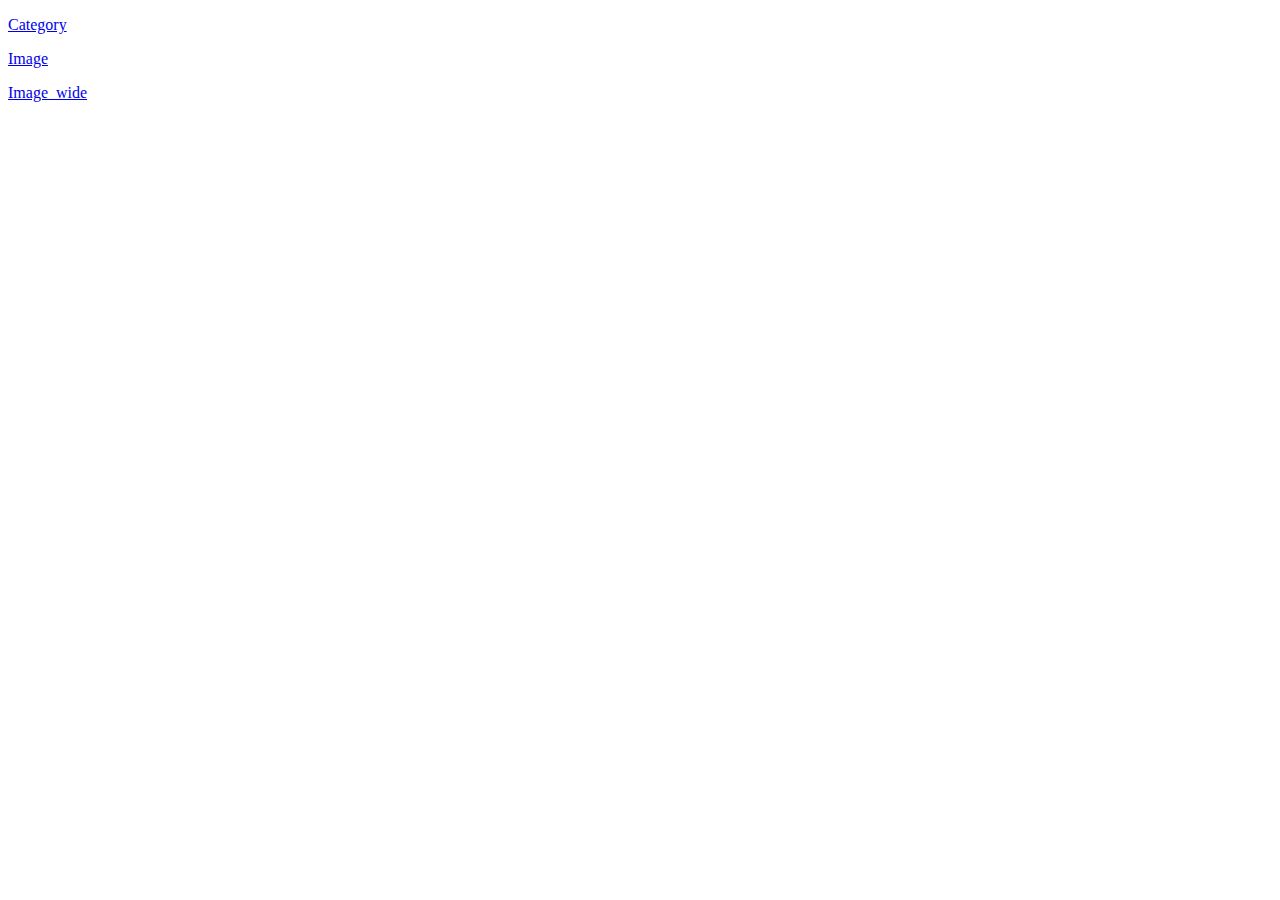
<file: index.html>
<!DOCTYPE html>
<html lang="en-US">
  <head>
    <meta charset="utf-8">
    <meta name="viewport" content="width=device-width">
    <title>My test page</title>
  </head>
  <body>
    <p><a href="category/index.html">Category</a></p>
    <p><a href="upload2/upload2_var2.html">Image</a></p>
    <p><a href="upload2/upload2_var3.html">Image_wide</a></p>
  </body>
</html>
</file>
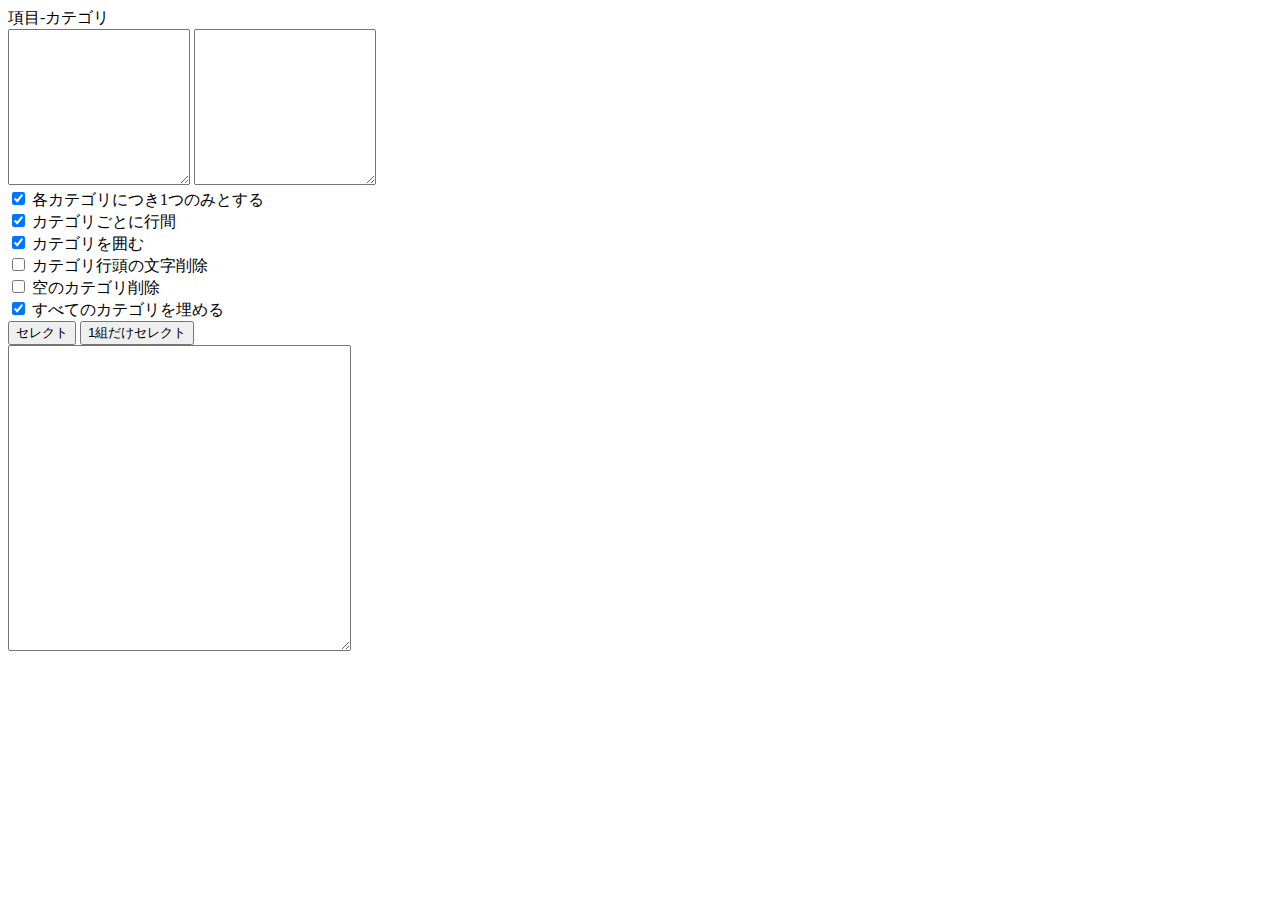
<file: category/index.html>
<!DOCTYPE html>
<html>
<head>
  <meta charset="utf-8"/>
  <title>カテゴリ分けツール</title>
</head>
<body>
  <div>項目-カテゴリ</div>
  <form id="form1" action="#">
    <div>
      <textarea id="list1" cols=20 rows=10></textarea>
      <textarea id="list2" cols=20 rows=10></textarea>
    </div>
    <div>
      <label><input type="checkbox" id="cb1" value="only1" checked /> 各カテゴリにつき1つのみとする</label><br>
      <label><input type="checkbox" id="cb2" value="gyokan" checked /> カテゴリごとに行間</label><br>
      <label><input type="checkbox" id="cb3" value="kakomi" checked /> カテゴリを囲む</label><br>
      <label><input type="checkbox" id="cb4" value="gyoto"> カテゴリ行頭の文字削除</label><br>
      <label><input type="checkbox" id="cb5" value="emptyskip"> 空のカテゴリ削除</label><br>
	  <label><input type="checkbox" id="cb6" value="fulfill" checked /> すべてのカテゴリを埋める</label><br>
    </div>
    <div>
      <input type="button" onclick="func2()" value="セレクト">
	  <input type="button" onclick="func3()" value="1組だけセレクト">
    </div>
    <div>
      <textarea id="list3" cols=40 rows=20></textarea>
    </div>
  </form>
  <div id="output_message"></div>
  <br>
  <script src="hello_241117.js">
  </script>
</body>
</html>
</file>
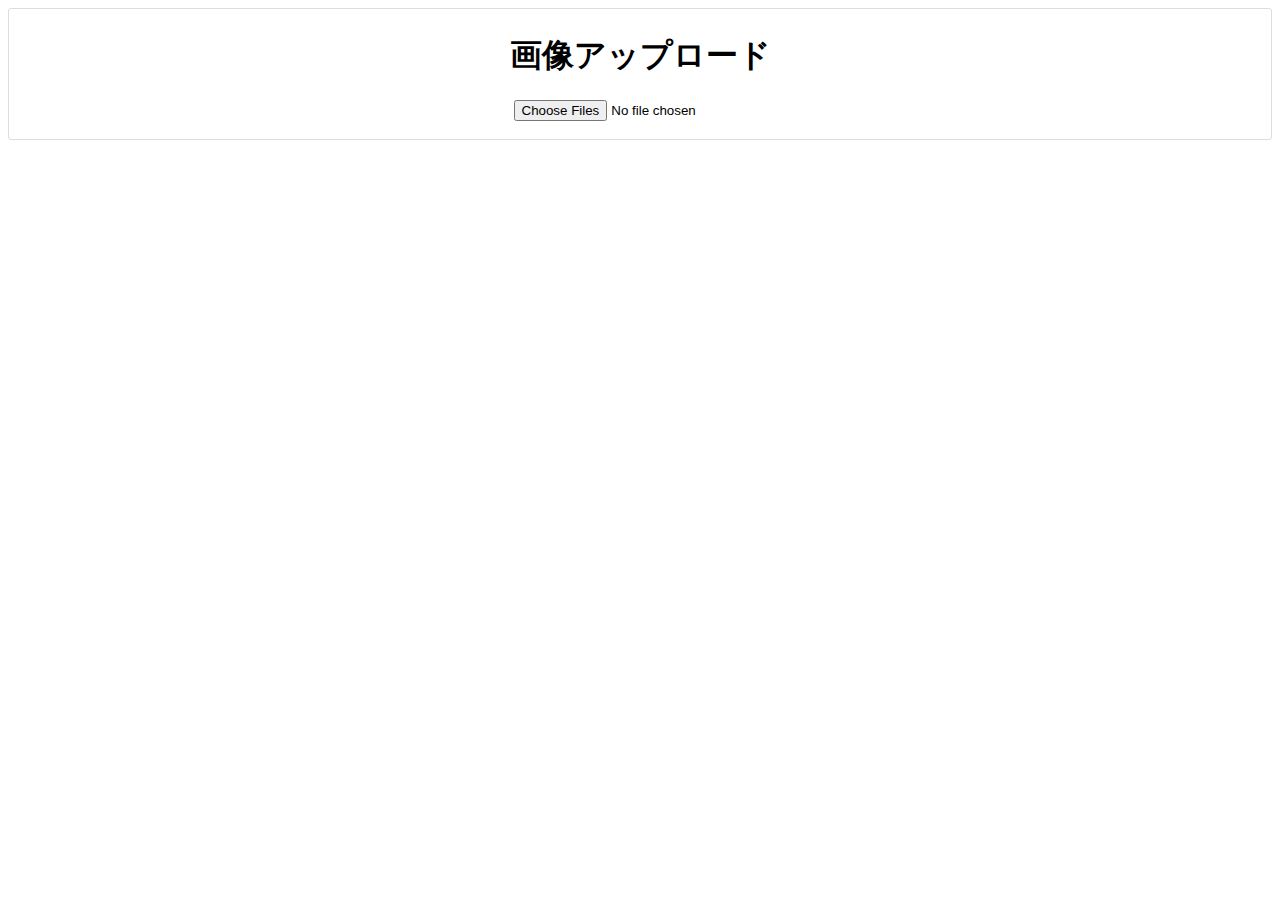
<file: upload/index.html>
<!DOCTYPE html>
<html lang="ja">

<head>
    <meta charset="utf-8">
    <title>画像アップロード</title>
    <link rel="stylesheet" href="./css/style.css">
</head>

<body>
    <h1>画像アップロード</h1>
    <form>
        <input type="file" accept="image/*" multiple=" multiple" onchange="loadImage(this);">
    </form>
    <div id="imgPreviewField">
    </div>
    <br>
    <script type="text/javascript" src="./js/main.js">
    </script>
</body>

</html>
</file>
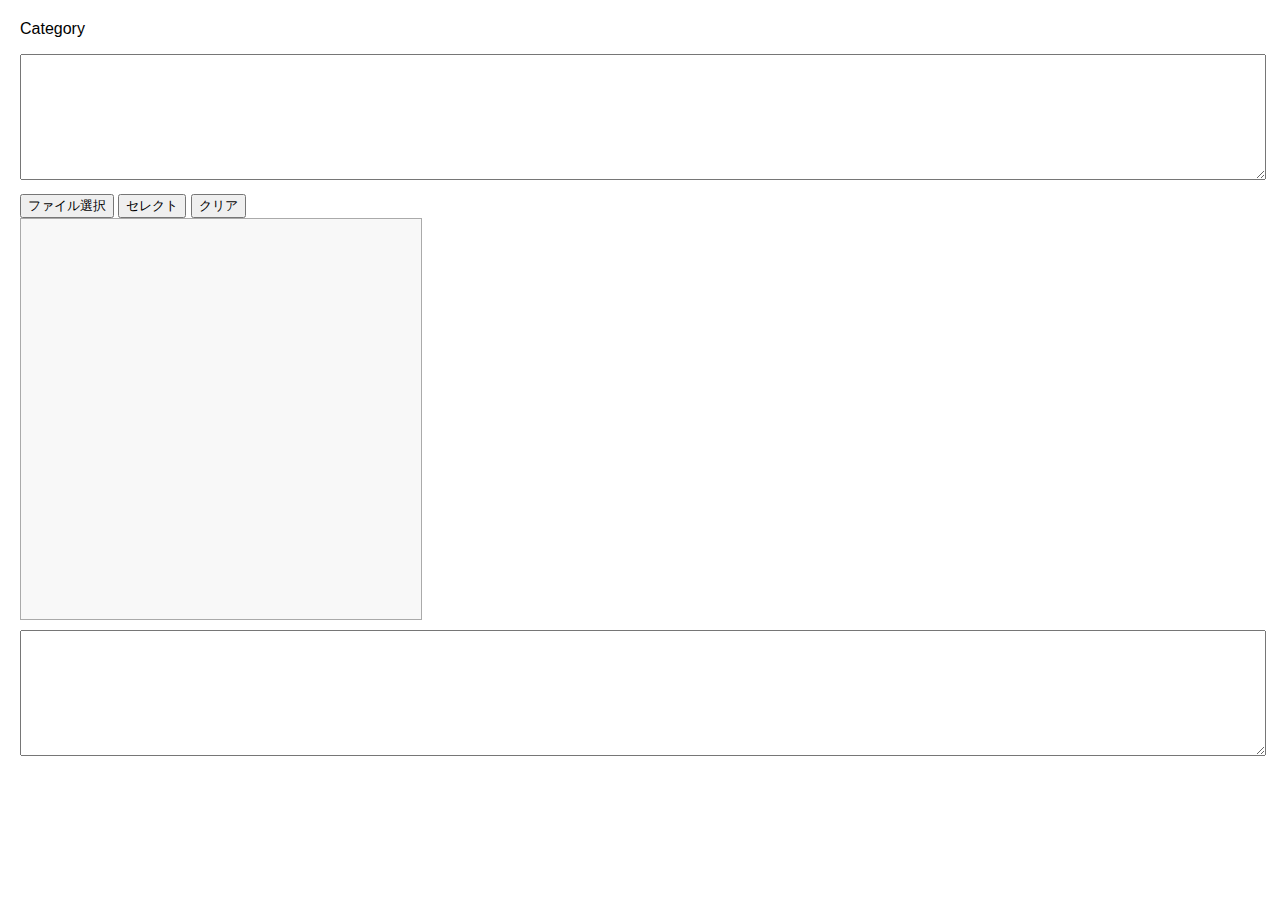
<file: upload2/index.html>
<!DOCTYPE html>
<html lang="ja">
<head>
<meta charset="UTF-8">
<title>Random Selector</title>
<style>
    body {
        font-family: sans-serif;
        margin: 20px;
    }
    textarea {
        width: 100%;
        height: 120px;
        margin-bottom: 10px;
        font-size: 14px;
    }
    #imageArea {
        width: 400px;
        height: 400px;
        border: 1px solid #aaa;
        display: flex;
        align-items: center;
        justify-content: center;
        margin-bottom: 10px;
        background-color: #f8f8f8;
    }
    #imageArea img {
        width: 100%;
        height: 100%;
        object-fit: contain;
    }
</style>
</head>
<body>
<p>Category</p>
<textarea id="textInput"></textarea>

<button id="uploadBtn">ファイル選択</button>
<input type="file" id="fileInput" accept="image/*" multiple style="display:none;">
<button id="selectBtn">セレクト</button>
<button id="clearBtn">クリア</button>

<div id="imageArea"></div>
<textarea id="textOutput" readonly></textarea>

<script>
    const fileInput = document.getElementById("fileInput");
    const uploadBtn = document.getElementById("uploadBtn");
    const selectBtn = document.getElementById("selectBtn");
    const clearBtn = document.getElementById("clearBtn");
    const imageArea = document.getElementById("imageArea");
    const textInput = document.getElementById("textInput");
    const textOutput = document.getElementById("textOutput");

    // メモリ上に保持する画像データ（DataURL）
    let images = [];

    // 画像アップロードボタン → input[type=file] を開く
    uploadBtn.addEventListener("click", () => {
        fileInput.click();
    });

    // ファイル選択時
    fileInput.addEventListener("change", (event) => {
        const files = event.target.files;
        images = []; // 新規アップロードでリセット（必要なら push 追加方式にもできる）

        Array.from(files).forEach(file => {
            const reader = new FileReader();
            reader.onload = e => {
                images.push(e.target.result);
            };
            reader.readAsDataURL(file);
        });
    });

    // セレクトボタン
    selectBtn.addEventListener("click", () => {
        // テキスト行を抽出（空行除外）
        const lines = textInput.value
            .split(/\r?\n/)
            .map(line => line.trim())
            .filter(line => line.length > 0);

        if (lines.length === 0) {
            alert("テキストがありません。");
            return;
        }
        if (images.length === 0) {
            alert("画像がアップロードされていません。");
            return;
        }

        // ランダム選択
        const randomText = lines[Math.floor(Math.random() * lines.length)];
        const randomImage = images[Math.floor(Math.random() * images.length)];

        // テキスト表示
        textOutput.value = randomText;

        // 画像表示
        imageArea.innerHTML = "";
        const img = document.createElement("img");
        img.src = randomImage;
        imageArea.appendChild(img);
    });

    // クリアボタン
    clearBtn.addEventListener("click", () => {
      textInput.value = "";
    })
</script>

</body>
</html>
</file>
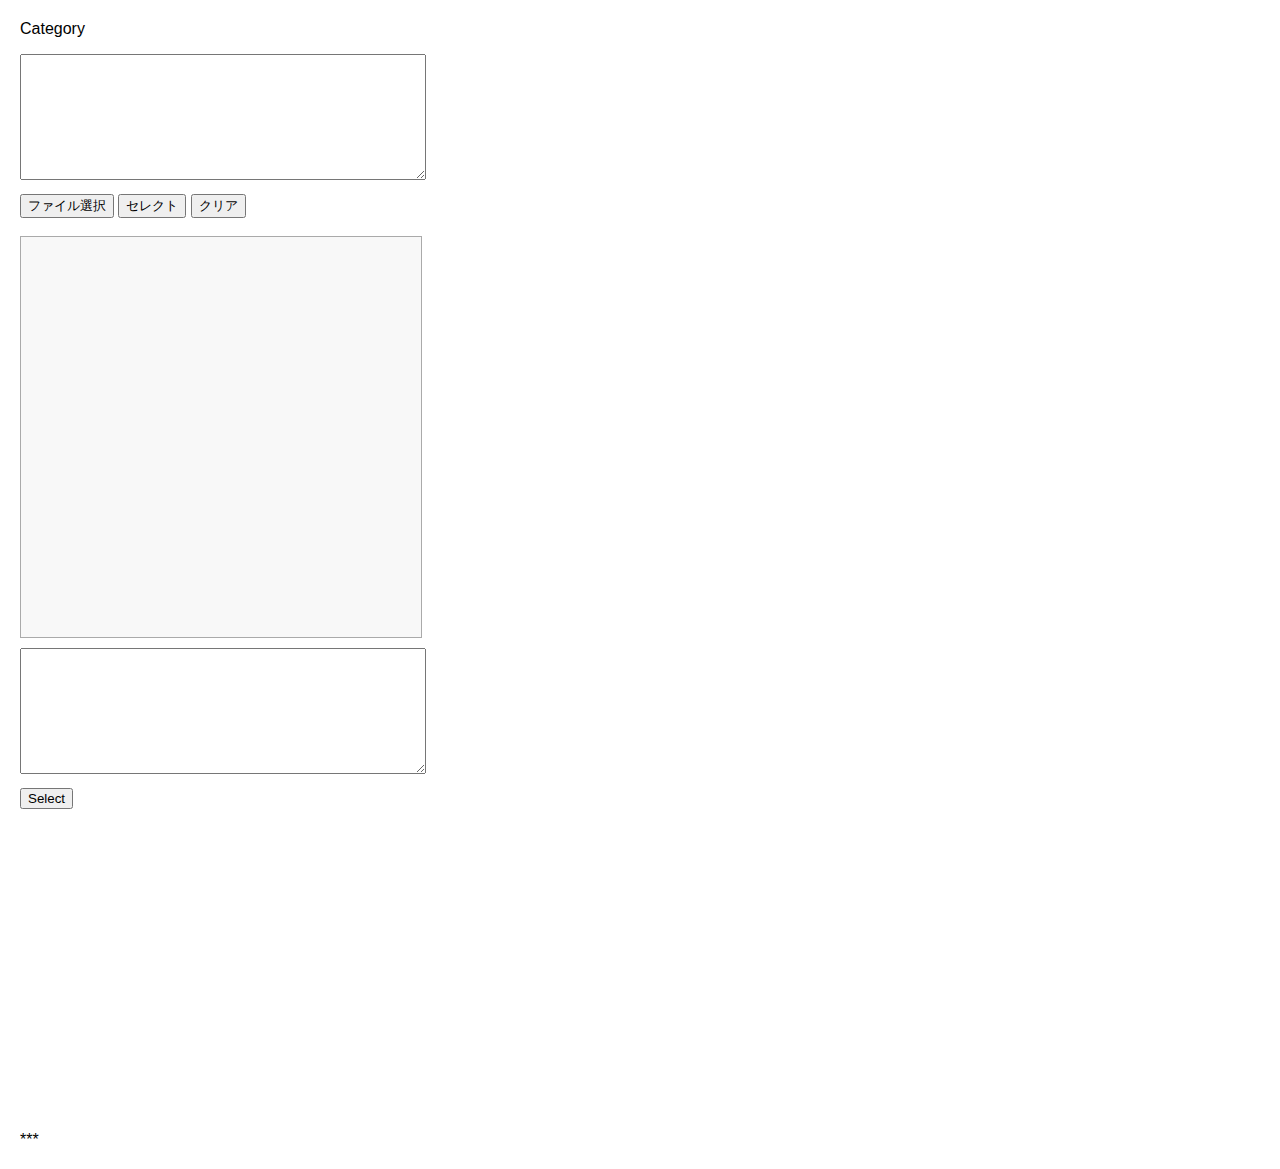
<file: upload2/upload2_var2.html>
<!DOCTYPE html>
<html lang="ja">
<head>
<meta charset="UTF-8">
<title>Random Selector</title>
<style>
    body {
        font-family: sans-serif;
        margin: 20px;
    }
    textarea {
        width: 400px;
        height: 120px;
        margin-bottom: 10px;
        font-size: 14px;
    }
    #imageArea {
        width: 400px;
        height: 400px;
        border: 1px solid #aaa;
        display: flex;
        align-items: center;
        justify-content: center;
        margin-bottom: 10px;
        background-color: #f8f8f8;
    }
    #imageArea img {
        width: 100%;
        height: 100%;
        object-fit: contain;
    }
</style>
</head>
<body>
<p>Category</p>
<div><textarea id="textInput"></textarea></div>

<div>
<button id="uploadBtn">ファイル選択</button>
<input type="file" id="fileInput" accept="image/*" multiple style="display:none;">
<button id="selectBtn">セレクト</button>
<button id="clearBtn">クリア</button>
</div>

<br>

<div id="imageArea"></div>
<textarea id="textOutput" readonly></textarea>
<div><button id="selectBtn2">Select</button></div>
<br>
<br>
<br>
<br>
<br>
<br>
<br>
<br>
<br>
<br>
<br>
<br>
<br>
<br>
<br>
<br>
<br>
<p>***</p>

<script>
    const fileInput = document.getElementById("fileInput");
    const uploadBtn = document.getElementById("uploadBtn");
    const selectBtn = document.getElementById("selectBtn");
    const selectBtn2 = document.getElementById("selectBtn2");
    const clearBtn = document.getElementById("clearBtn");
    const imageArea = document.getElementById("imageArea");
    const textInput = document.getElementById("textInput");
    const textOutput = document.getElementById("textOutput");

    // メモリ上に保持する画像データ（DataURL）
    let images = [];

    // 画像アップロードボタン → input[type=file] を開く
    uploadBtn.addEventListener("click", () => {
        fileInput.click();
    });

    // ファイル選択時
    fileInput.addEventListener("change", (event) => {
        const files = event.target.files;
        images = []; // 新規アップロードでリセット（必要なら push 追加方式にもできる）

        Array.from(files).forEach(file => {
            const reader = new FileReader();
            reader.onload = e => {
                images.push(e.target.result);
            };
            reader.readAsDataURL(file);
        });
    });

    // セレクトボタン
    let selectfn = () => {
        // テキスト行を抽出（空行除外）
        let rawlines = textInput.value
            .split(/\r?\n/)
            .map(line => line.trim());
        if (rawlines.length >= 3 && rawlines[0].length != 0 && rawlines[1].length == 0) {
            rawlines.splice(0, 2);
        }
        const lines = rawlines
            .filter(line => line.length > 0);

        if (lines.length === 0) {
            alert("テキストがありません。");
            return;
        }
        if (images.length === 0) {
            alert("画像がアップロードされていません。");
            return;
        }

        // ランダム選択
        const randomText = lines[Math.floor(Math.random() * lines.length)];
        const randomImage = images[Math.floor(Math.random() * images.length)];

        // テキスト表示
        textOutput.value = randomText;

        // 画像表示
        imageArea.innerHTML = "";
        const img = document.createElement("img");
        img.src = randomImage;
        imageArea.appendChild(img);
    };

    selectBtn.addEventListener("click",selectfn);
    selectBtn2.addEventListener("click",selectfn);

    // クリアボタン
    clearBtn.addEventListener("click", () => {
      textInput.value = "";
    })
</script>

</body>
</html>
</file>
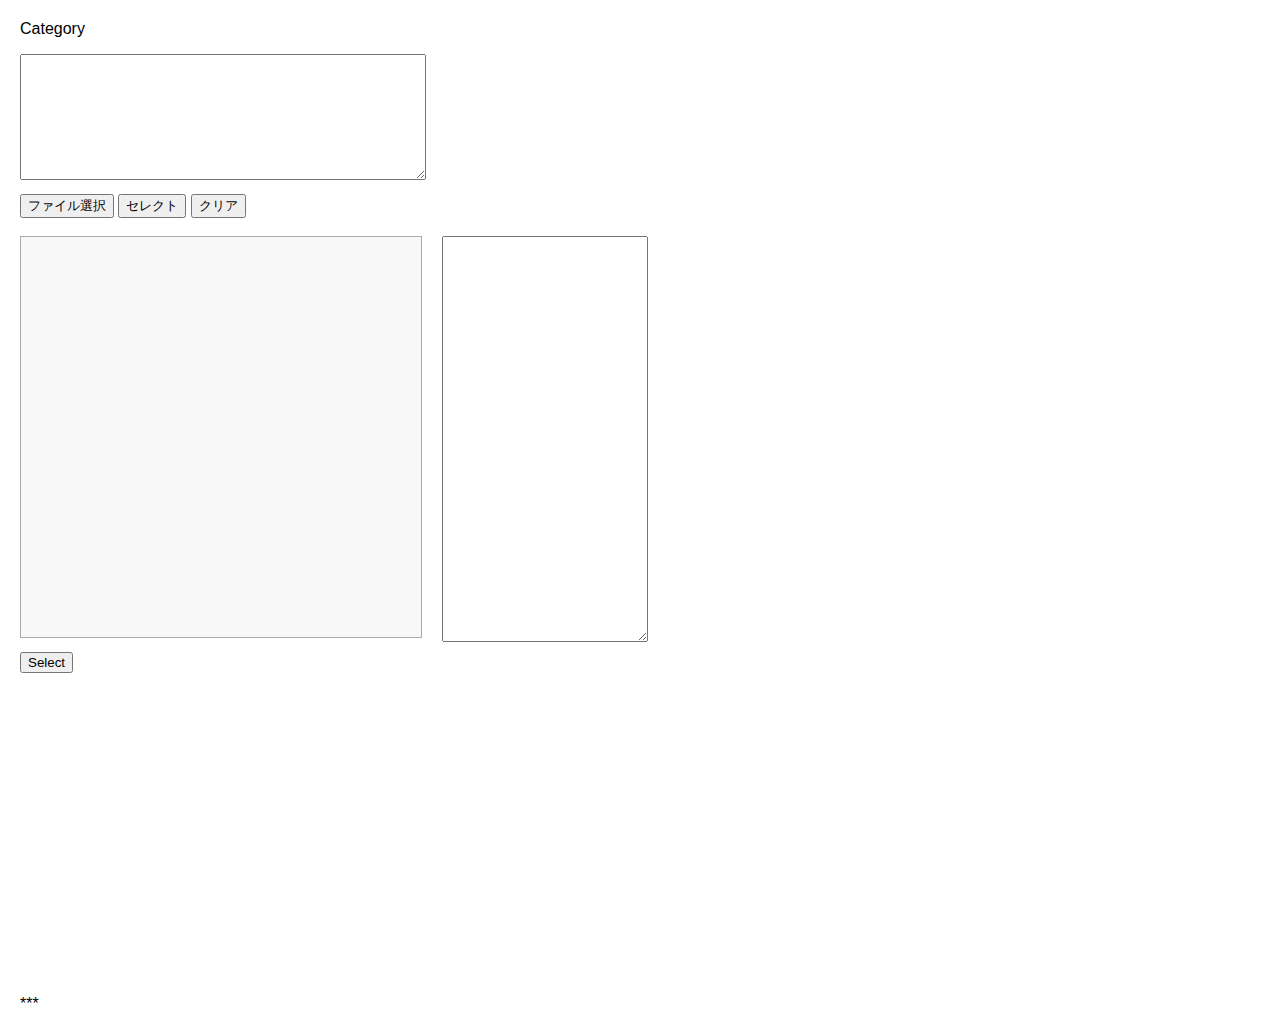
<file: upload2/upload2_var3.html>
<!DOCTYPE html>
<html lang="ja">
<head>
<meta charset="UTF-8">
<title>Random Selector</title>
<style>
    body {
        font-family: sans-serif;
        margin: 20px;
    }
    textarea {
        width: 400px;
        height: 120px;
        margin-bottom: 10px;
        font-size: 14px;
    }
    #displayContainer {
        display: flex;
        gap: 20px; /* 画像とテキストの間隔 */
        align-items: flex-start;
    }

    #imageArea {
        width: 400px;
        height: 400px;
        border: 1px solid #aaa;
        display: flex;
        align-items: center;
        justify-content: center;
        background-color: #f8f8f8;
    }

    #imageArea img {
        width: 100%;
        height: 100%;
        object-fit: contain;
    }

    #textOutput {
        width: 200px;
        height: 400px;
    }
</style>
</head>
<body>
<p>Category</p>
<div>
<textarea id="textInput"></textarea>
</div>

<div>
<button id="uploadBtn">ファイル選択</button>
<input type="file" id="fileInput" accept="image/*" multiple style="display:none;">
<button id="selectBtn">セレクト</button>
<button id="clearBtn">クリア</button>
</div>
<br>

<div id="displayContainer">
    <div id="imageArea"></div>
    <textarea id="textOutput" readonly></textarea>
</div>
<div><button id="selectBtn2">Select</button></div>
<br>
<br>
<br>
<br>
<br>
<br>
<br>
<br>
<br>
<br>
<br>
<br>
<br>
<br>
<br>
<br>
<br>
<p>***</p>

<script>
    const fileInput = document.getElementById("fileInput");
    const uploadBtn = document.getElementById("uploadBtn");
    const selectBtn = document.getElementById("selectBtn");
    const selectBtn2 = document.getElementById("selectBtn2");
    const clearBtn = document.getElementById("clearBtn");
    const imageArea = document.getElementById("imageArea");
    const textInput = document.getElementById("textInput");
    const textOutput = document.getElementById("textOutput");

    // メモリ上に保持する画像データ（DataURL）
    let images = [];

    // 画像アップロードボタン → input[type=file] を開く
    uploadBtn.addEventListener("click", () => {
        fileInput.click();
    });

    // ファイル選択時
    fileInput.addEventListener("change", (event) => {
        const files = event.target.files;
        images = []; // 新規アップロードでリセット（必要なら push 追加方式にもできる）

        Array.from(files).forEach(file => {
            const reader = new FileReader();
            reader.onload = e => {
                images.push(e.target.result);
            };
            reader.readAsDataURL(file);
        });
    });

    // セレクトボタン
    let selectfn = () => {
        // テキスト行を抽出（空行除外）
        let rawlines = textInput.value
            .split(/\r?\n/)
            .map(line => line.trim());
        if (rawlines.length >= 3 && rawlines[0].length != 0 && rawlines[1].length == 0) {
            rawlines.splice(0, 2);
        }
        const lines = rawlines
            .filter(line => line.length > 0);

        if (lines.length === 0) {
            alert("テキストがありません。");
            return;
        }
        if (images.length === 0) {
            alert("画像がアップロードされていません。");
            return;
        }

        // ランダム選択
        const randomText = lines[Math.floor(Math.random() * lines.length)];
        const randomImage = images[Math.floor(Math.random() * images.length)];

        // テキスト表示
        textOutput.value = randomText;

        // 画像表示
        imageArea.innerHTML = "";
        const img = document.createElement("img");
        img.src = randomImage;
        imageArea.appendChild(img);
    };

    selectBtn.addEventListener("click",selectfn);
    selectBtn2.addEventListener("click",selectfn);

    // クリアボタン
    clearBtn.addEventListener("click", () => {
      textInput.value = "";
    })
</script>

</body>
</html>
</file>
<file: upload/css/style.css>
div figure{
    display: inline-block;
}
body{
    padding-top: 4px;
    border: 1px solid #ddd;
    border-radius: 3px;
    text-align: center;
}
</file>
